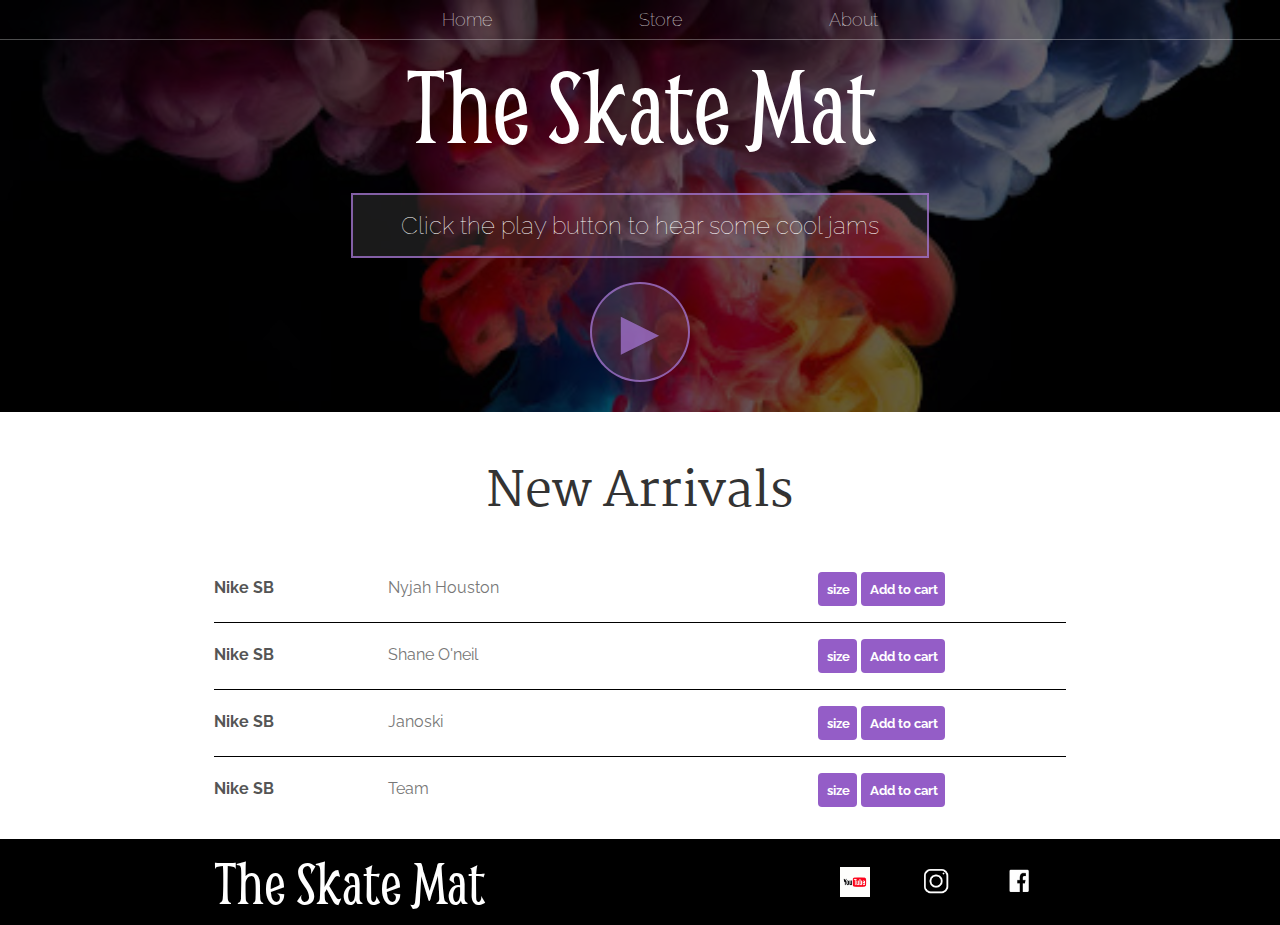
<file: index.html>
<DOCTYPE html>
<html>
    <head>
        <title>The Skate Mat</title>
        <meta name="description" content="This is the description">
        <link rel="stylesheet" href="styles.css">
    </head>
    <body>
        <header class="main-header">
            <nav class="nav main-nav">
                <ul>
                    <li><a href="index.html">Home</a></li>
                    <li><a href="store.html">Store</a></li>
                    <li><a href="about.html">About</a></li>
                </ul>
            </nav>
            <h1 class = "band-name band-name-large">The Skate Mat</h1>
            <div class="container">
            <button class = "btn btn-header" type="button">
                Click the play button to hear some cool jams
            </button type="button">
            </div>
            <button class = "btn btn-header btn-play" type="button">&#9658;</button>
        </header>
        <section class="content-section container">
            <h2 class="section-header">New Arrivals</h2>
            <div>
                <div class="Shoes-row">
                    <span class="shoes-item shoes-brand">Nike SB</span>
                    <span class="shoes-item shoes-model">Nyjah Houston</span>
                    <button type="menu" class="btn shoes-item shoes-size btn-primary">size</button>
                    <button type = "button" class="btn shoes-item shoes-add btn-primary">Add to cart</button>
                </div>
                <div class="Shoes-row">
                    <span class="shoes-item shoes-brand">Nike SB</span>
                    <span class="shoes-item shoes-model">Shane O'neil</span>
                    <button type="menu" class="btn shoes-item shoes-size btn-primary">size</button>
                    <button type = "button" class="btn shoes-item shoes-add btn-primary">Add to cart</button>
                </div>
                <div class="Shoes-row">
                    <span class="shoes-item shoes-brand">Nike SB</span>
                    <span class="shoes-item shoes-model">Janoski</span>
                    <button type="menu" class="btn shoes-item shoes-size btn-primary">size</button>
                    <button type = "button" class="btn shoes-item shoes-add btn-primary">Add to cart</button>
                </div>
                <div class="Shoes-row">
                    <span class="shoes-item shoes-brand">Nike SB</span>
                    <span class="shoes-item shoes-model">Team</span>
                    <button type="menu" class="btn shoes-item shoes-size btn-primary">size</button>
                    <button type = "button" class="btn shoes-item shoes-add btn-primary">Add to cart</button>
                </div>
            </div>
        </section>    
        <footer class="main-footer">
            <div class="container main-footer-container">
            <h3 class="band-name">The Skate Mat</h3>
            <ul class="nav footer-nav">
                <li>
                    <a href="https://youtube.com/user/kirkowens123" target="_blank">
                        <img src="Images/YouTube Logo.png" width="75"></li>
                    </a>
                <li>
                    <a href="https://instagram.com/kirkkowens123/" target="_blank">
                        <img src="Images/Instagram Logo.jpg" width="50"></li>
                    </a>
                <li>
                    <a href="https://facebook.com/Kirkskate" target="_blank">
                        <img src="Images/Facebook Logo.png" width="50"></li>
                    </a>
            </ul>
            </div>
        </footer>
    </body>
</html>
</file>
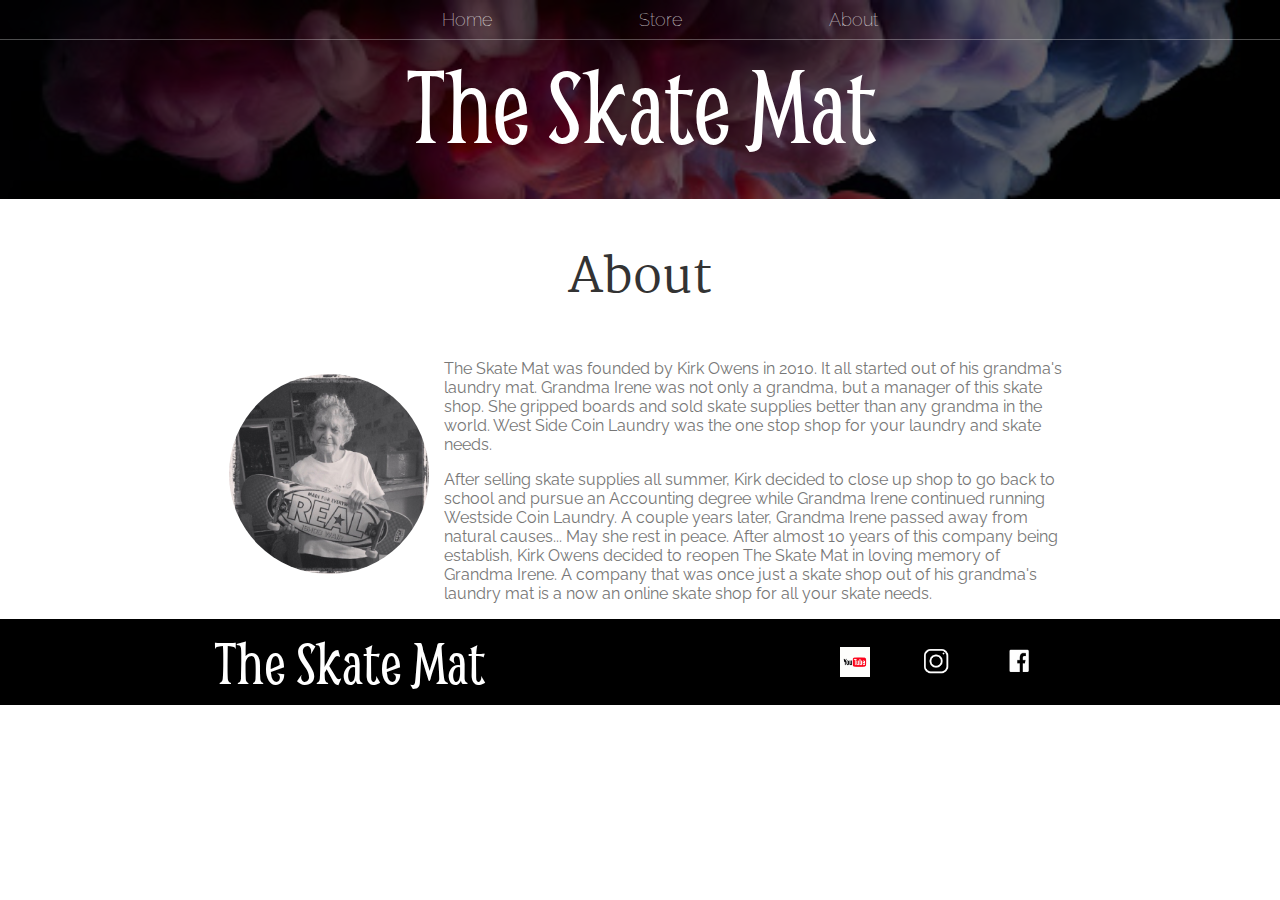
<file: about.html>
<DOCTYPE html>
<html>
    <head>
        <title>The Skate Mat | About</title>
        <meta name="description" content="This is the description">
        <link rel="stylesheet" href="styles.css">
    </head>
    <body>
        <header class="main-header">
            <nav class="nav main-nav">
                <ul>
                    <li><a href="index.html">Home</a></li>
                    <li><a href="store.html">Store</a></li>
                    <li><a href="about.html">About</a></li>
                </ul>
            </nav>
            <h1 class="band-name band-name-large">The Skate Mat</h1>
        </header>
        <section class="content-section container">
            <h2 class="section-header">About</h2>
            <img class ="about-band-image" src="Images/Grandma holding skateboard.jpg" width=300>
            <p>
                The Skate Mat was founded by Kirk Owens in 2010. It all started out of his grandma's
                laundry mat. Grandma Irene was not only a grandma, 
                but a manager of this skate shop. She gripped boards and 
                sold skate supplies better than any grandma in the world. 
                West Side Coin Laundry was the one stop shop for your laundry
                and skate needs.
            </p>
            <p>
                After selling skate supplies all summer, Kirk decided to close up shop to go back 
                to school and 
                pursue an Accounting degree while Grandma Irene continued running Westside Coin Laundry.
                A couple years later, Grandma Irene passed away from natural causes...
                May she rest in peace.
                After almost 10 years of this company being establish, Kirk Owens
                decided to reopen The Skate Mat in loving memory of Grandma Irene. A company that
                was once just a skate shop out of his grandma's laundry mat is a now an
                online skate 
                shop for all your skate needs.
            </p>
        </section>
        <footer class="main-footer">
            <div class="container main-footer-container">
            <h3 class="band-name">The Skate Mat</h3>
            <ul class="nav footer-nav">
                <li>
                    <a href="https://youtube.com/user/kirkowens123" target="_blank">
                        <img src="Images/YouTube Logo.png" width="75"></li>
                    </a>
                <li>
                    <a href="https://instagram.com/kirkkowens123/" target="_blank">
                        <img src="Images/Instagram Logo.jpg" width="50"></li>
                    </a>
                <li>
                    <a href="https://facebook.com/Kirkskate" target="_blank">
                        <img src="Images/Facebook Logo.png" width="50"></li>
                    </a>
            </ul>
            </div>
        </footer>
    </body>
</html>
</file>
<file: styles.css>
@import url('https://fonts.googleapis.com/css?family=Raleway:300,400');
@import url("https://fonts.googleapis.com/css?family=Martel");

@font-face {
    font-family: "Smythe";
    src: url("Smythe/smythe-v10-latin-regular.woff") format("woff"),
        url("Smythe/smythe-v10-latin-regular.woff2") format("woff2");
    font-weight: normal;
    font-style: normal;

}

* {
    box-sizing: border-box;
    font-family: Raleway;
    color: #777;
}

html, body {
    margin: 0;
    padding: 0;
}

.nav ul {
    margin:0;
}

.nav li {
    display: inline;
}

.nav a {
    display: inline-block;
    padding: .5em;
    color: white;
    text-decoration: none;
}

.nav A:hover {
    background-color: rgba(255, 255, 255, .3);
}

.main-nav {
    text-align: center;
    font-size: 1.1em;
    font-weight: lighter;
    border-bottom: 1px solid rgba(255, 255, 255, .3);
}

.main-nav li {
    padding:0 5%;
}

.main-header {
    background-color: rgba(0, 0, 0, .6);
    background-image: url("Images/color\ clouds.jpg");
    background-blend-mode: multiply;
    background-size: cover;
    padding-bottom: 30px;
}

.band-name {
    text-align: center;
    margin: 0;
    font-size: 4em;
    font-family: "Smythe";
    font-weight: normal;
    color: white;
}

.band-name-large {
    font-size: 7em;
}

.content-section {
    margin: 1em;
}

.container {
    max-width: 900px;
    margin: 0 auto;
    padding: 0 1.5em;
}

.section-header {
    font-family: "Martel";
    font-weight: normal;
    color:  #333;
    text-align: center;
    font-size: 3em;
}

.about-band-image {
    float:left;
    height: 200px;
    width: 200px;
    margin: 15px;
    border-radius: 50%;
}

.main-footer {
    background-color: black;
    color: white;
    padding: .25em 0;

}

.main-footer-container {
    display: flex;
    align-items: center;
}

.main-footer-container ul {
    flex-grow: 1;
    text-align: end;
}

.footer-nav li {
    padding:0 .5em;
}

.footer-nav img {
    width: 30px;
    height: 30px;
}

.btn {
    text-align: center;
    vertical-align: middle;
    padding: .67em;
    cursor: pointer;
}

.btn-header {
    display: block;
    margin: 1em auto;
    color: white;
    border: 2px solid rgba(158, 113, 201, 0.8);
    background-color: rgba(255, 255, 255, .1);
    border-radius: 0;
    font-size: 1.5em;
    font-weight: lighter;
    padding-left: 2em;
    padding-right: 2em;
}

.btn-header:hover {
    background-color: rgba(255, 255, 255, .3);
}

.btn-play {
    display: block;
    margin: 0 auto;
    color: rgb(158, 113, 201, 0.8);
    font-size: 4em;
    border-radius: 50%;
    padding: 0;
    width: 100px;
    height: 100px;
}

.shoes-row {
    border-bottom: 1px solid black;
    padding-bottom: 1em;
    margin-bottom: 1em;
}

.shoes-row:last-child {
    border-bottom: none;
}

.shoes-item {
    display: inline-block;
    padding-right: .5em;
}

.shoes-brand {
    color: #555;
    font-weight: bold;
    width: 20%;
}

.shoes-model {
    width: 50%;
}

.shoes-size {
    max-width: 15%;
}

.shoes-add {
    max-width: 15%;
}

.btn-primary {
    color: white;
    background-color: rgba(121, 53, 185, 0.8);
    border: none;
    border-radius: .3em;
    font-weight: bold;
}

.btn-primary:hover {
    background-color: rgb(121, 36, 201);
}

.shop-item {
    margin: 30px;
}

.shop-item-title {
    display: block;
    width: 100%;
    text-align: center;
    font-weight: bold;
    font-size: 1.5em;
    color: #333;
    margin-bottom: 15px;
}

.shop-item-image {
    height: 100px;
}

.shop-item-details {
    display: flex;
    align-items: center;
    padding: 5px;
}

.shop-item-price {
    flex-grow: 1;
    color: #333;
}

.shop-items {
    display: flex;
    flex-wrap: wrap;
    justify-content: space-around;
}

.nike {
    height: 300px;
}

.cart-header {
    font-weight: bold;
    font-size: 1.2em;
    color: #333;
}

.cart-column {
    border-bottom: 1px solid black;
    margin-right: 1.5em;
    padding-bottom: 10px;
    margin-top: 10px;
}
</file>
